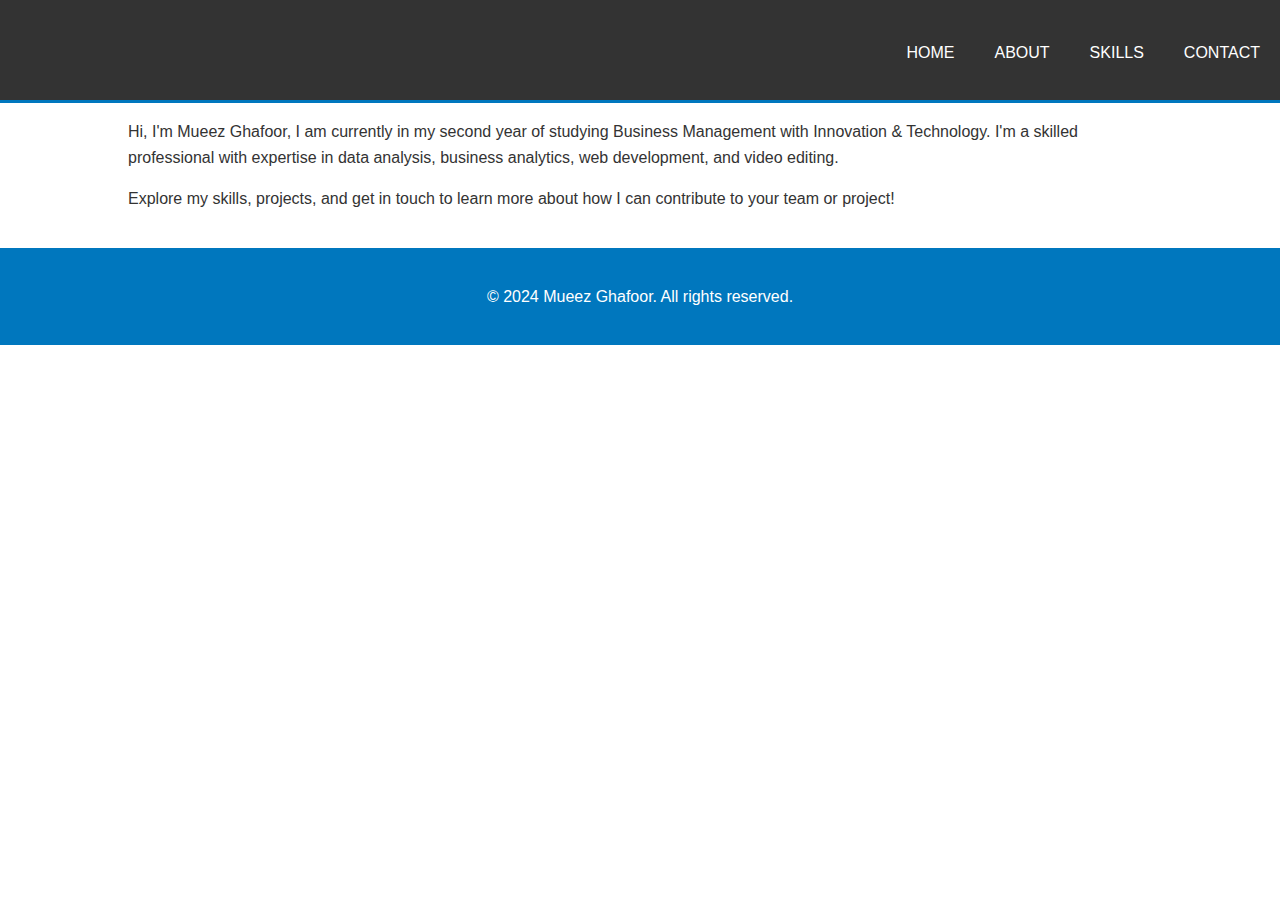
<file: index.html>
<!DOCTYPE html>
<html lang="en">
<head>
    <meta charset="UTF-8">
    <meta name="viewport" content="width=device-width, initial-scale=1.0">
    <title>Mueez Ghafoor - Home</title>
    <!-- Link to external CSS file -->
    <link rel="stylesheet" href="v0_styles.css">
</head>
<body>
    <!-- Header with navigation -->
    <header>
        <div id="branding">
            <h1>Welcome to Mueez Ghafoor's Website</h1>
        </div>
        <nav>
            <ul>
                <li><a href="index.html">Home</a></li>
                <li><a href="about.html">About</a></li>
                <li><a href="skills.html">Skills</a></li>
                <li><a href="contact.html">Contact</a></li>
            </ul>
        </nav>
    </header>

    <!-- Main content area -->
    <main class="container">
        <p>Hi, I'm Mueez Ghafoor, I am currently in my second year of studying Business Management with Innovation & Technology. I'm a skilled professional with expertise in data analysis, business analytics, web development, and video editing.</p>
        <p>Explore my skills, projects, and get in touch to learn more about how I can contribute to your team or project!</p>
    </main>

    <!-- Footer -->
    <footer>
        <p>&copy; 2024 Mueez Ghafoor. All rights reserved.</p>
    </footer>
</body>
</html>
</file>
<file: v0_styles.css>
/* Global Styles */
body {
    font-family: Arial, sans-serif;
    line-height: 1.6;
    margin: 0;
    padding: 0;
    color: #333;
}

.container {
    width: 80%;
    margin: auto;
    overflow: hidden;
    padding: 0 20px;
}

/* Header Styles */
header {
    background: #333;
    color: #fff;
    padding-top: 30px;
    min-height: 70px;
    border-bottom: #0077be 3px solid;
}

header a {
    color: #fff;
    text-decoration: none;
    text-transform: uppercase;
    font-size: 16px;
}

header ul {
    padding: 0;
    margin: 0;
    list-style: none;
    overflow: hidden;
}

header li {
    float: left;
    display: inline;
    padding: 0 20px 0 20px;
}

header #branding {
    float: left;
}

header #branding h1 {
    margin: 0;
}

header nav {
    float: right;
    margin-top: 10px;
}

header .highlight, header .current a {
    color: #0077be;
    font-weight: bold;
}

header a:hover {
    color: #cccccc;
    font-weight: bold;
}

/* Main Content Styles */
main {
    padding: 30px 0;
}

h1, h2 {
    color: #333;
}

/* Footer Styles */
footer {
    padding: 20px;
    margin-top: 20px;
    color: #ffffff;
    background-color: #0077be;
    text-align: center;
}

/* Skills Page Styles */
.skills-container {
    display: grid;
    grid-template-columns: repeat(auto-fit, minmax(300px, 1fr));
    gap: 20px;
}

.skills-container section {
    background: #f4f4f4;
    padding: 20px;
    border-radius: 5px;
}

/* Contact Page Styles */
.contact-container {
    display: flex;
    justify-content: space-between;
    flex-wrap: wrap;
}

.contact-form, .contact-info {
    flex-basis: 48%;
}

form {
    background: #f4f4f4;
    padding: 20px;
}

form input, form textarea {
    width: 100%;
    padding: 8px;
    margin-bottom: 10px;
}

form button {
    background: #333;
    color: #fff;
    padding: 10px 15px;
    border: none;
    cursor: pointer;
}

form button:hover {
    background: #0077be;
}

.contact-info ul {
    list-style-type: none;
    padding: 0;
}

.contact-info li {
    margin-bottom: 10px;
}

.icon {
    width: 20px;
    height: 20px;
    margin-right: 10px;
    vertical-align: middle;
}

/* About Page Styles */
.about-container {
    display: flex;
    flex-wrap: wrap;
    justify-content: space-between;
    margin-bottom: 30px;
}

.about-image, .about-text {
    flex-basis: 48%;
}

.about-image img {
    max-width: 100%;
    height: auto;
    border-radius: 5px;
}

.video-container {
    position: relative;
    padding-bottom: 56.25%; /* 16:9 Aspect Ratio */
    height: 0;
    overflow: hidden;
}

.video-container iframe {
    position: absolute;
    top: 0;
    left: 0;
    width: 100%;
    height: 100%;
}

/* Responsive Design */
@media(max-width: 768px) {
    header #branding,
    header nav,
    header nav li,
    .contact-form, 
    .contact-info,
    .about-image, 
    .about-text {
        float: none;
        text-align: center;
        width: 100%;
    }

    header {
        padding-bottom: 20px;
    }
}
</file>
